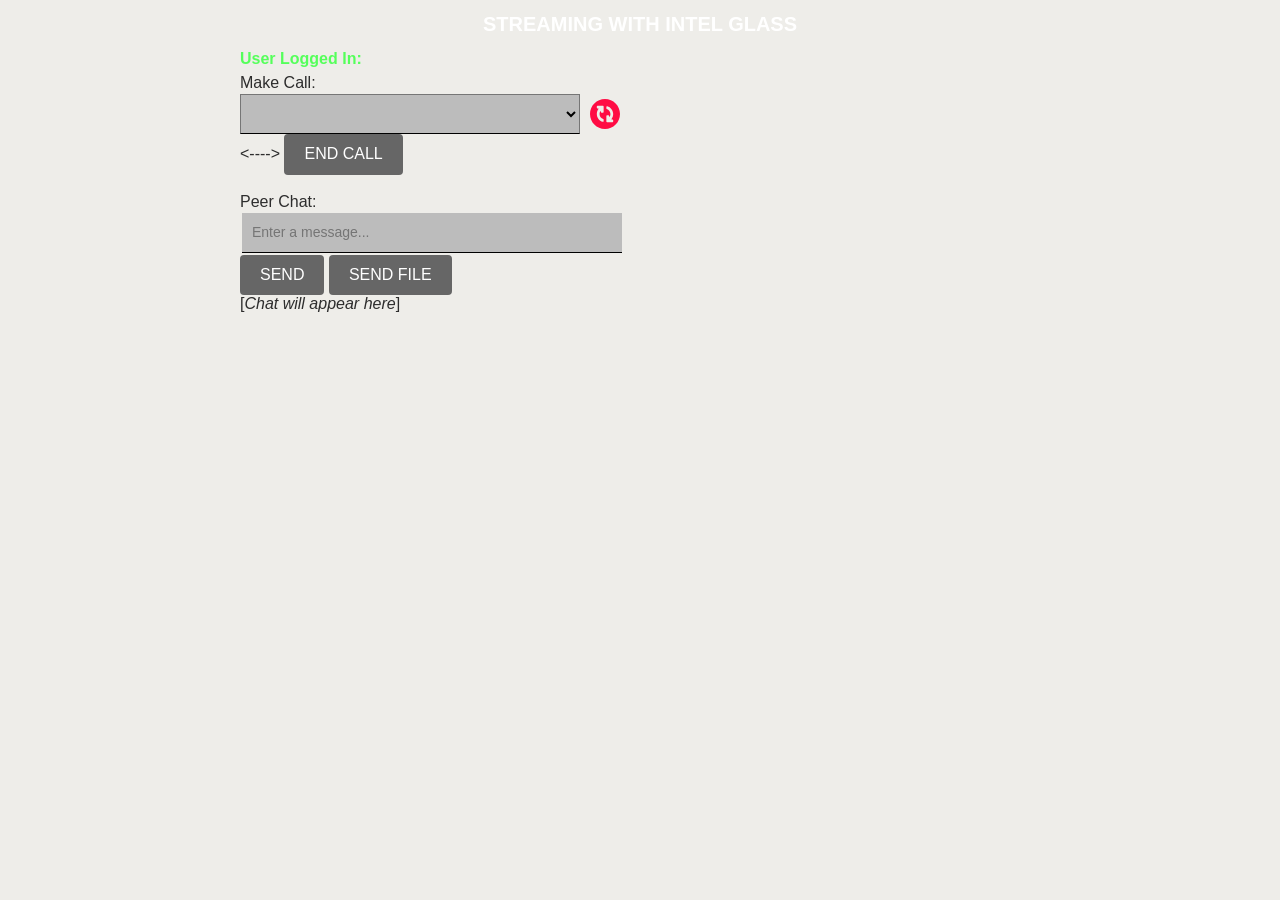
<file: index.html>
<!DOCTYPE html>
<html lang="en">
<head>
    <title>STREAMING WITH INTEL GLASS</title>
    <meta http-equiv="Content-Type" content="text/html; charset=utf-8">
    <meta name="viewport" content="width=device-width, initial-scale=1">
    <link rel="stylesheet" href="https://maxcdn.bootstrapcdn.com/font-awesome/4.7.0/css/font-awesome.min.css">
    <script type="text/javascript">
   	</script>
    
    <style>

        #vid-box{
            color: #bcbcbc;
	    height: 400px;
    	    position: absolute;
   	    top: 20px;
   	    right: 0;
    	    width: 400px;
	  //  border: 1px solid #bcbcbc ;
	    box-sizing: border-box;
        }
        
	#vid-box video{
            width: 400px;
	}
//	#loading{
//	    top: 50%;
//    	    left: 50%;	
//  	    margin-left: -32px;
//    	    position: absolute;
//	    margin-top: -32px;
//	}

        body{
            background: #eeede9;
 	          color: #2d2d2d;
        }
       div#rtc-demo {
            width: 800px;
            margin: 0 auto;
            font-family: 'neosansregular', sans-serif;
	    padding-right: 420px;
 	    box-sizing: border-box;
	    position:relative;
      background: #eeede9;
 	    color: #2d2d2d;
        }

        label {
            display: block;
            margin: 6px 0 2px;
            color: #2d2d2d;
        }

        input[type="text"]{
            background: #bcbcbc;
            border: none;
            height: 40px;
            width: 100%;
            font-size: 14px;
            line-height: 40px;
            box-sizing: border-box;
            padding-left: 10px;
            border-bottom: 1px solid #000000;
            font-family: 'neosansregular', sans-serif;
        }

	select{
	    background: #bcbcbc;
            height: 40px;
            width: calc(100% - 40px);
            font-size: 14px;
            line-height: 40px;
            box-sizing: border-box;
            padding-left: 10px;
            border-bottom: 1px solid #000000;
            font-family: 'neosansregular', sans-serif;
	    position:relative;
	}

        input[type="submit"] {
            background: #ff0c44;
            border: 1px solid #ff1148;
            font-size: 16px;
            padding: 10px 20px;
            border-radius: 0 0 20px 20px;
            margin-bottom: 30px;
            color: #fff;
            text-shadow: 0px 1px 1px #000;
            box-shadow: 0 20px 30px rgba(17, 135, 226, 0.2) inset;
            text-transform: uppercase;
            font-family: 'neosansregular', sans-serif;
        }

        button {
           font-size: 16px;
            padding: 10px 20px;
            text-transform: uppercase;
            text-align: center;
    	    white-space: nowrap;
    	    border: 0 none;
    	    border-radius: 4px;
    	    font-weight: 500;
    	    line-height: 1.3;
    	    color: #FFFFFF;
    	    background: #666;
	    font-family: 'neosansregular', sans-serif;
        }

        h1 {
            color: #fff;
            text-align: center;
            font-family: 'neosansregular', sans-serif;
            font-size: 20px;
        }

	img{
    	    margin-top: 5px;
    	    float: right;
	}
    </style>
    
</head>
<body onload="login('CW')">
	<div id="header">
		<h1>STREAMING WITH INTEL GLASS</h1>
	</div>
	<div id="rtc-demo">
		<div id="vid-box">
 		   <!-- <i id="loading" class="fa fa-spinner fa-pulse fa-3x fa-fw"></i>-->
		</div>
	<!--	<form name="loginForm" id="login" action="#" onsubmit="return login(this);">
		    <label for="username">User Name:</label>
		    <input type="text" name="username" id="username" placeholder="Pick a username!"  size="32"/>
		    <input type="submit" name="login_submit" value="Log In">
		</form> -->
		<!--<div id="second-part"  style="display:none">-->
		<form name="loginOK" id="loginOK" >
		<font size="3" color="#55ff5b"><b>User Logged In: <output name ="userLoggedIn" id ="userLogged" ></output></b></font>
		</form>
		<!--<form name="callForm" id="call" action="#" onsubmit="return makeCall(this);">-->
			<label for="number">Make Call:</label>
			<div id="selectedField">
                     	   <select id="selectUser" ></select>
			   <img src ="https://princessmelime.github.io/webtest.io/img/reload.svg"  onclick =listUserConnected() width="30px">
                           <!--<input type="text" name="number" placeholder="Enter user to dial!" size="32"/>-->
			</div>
			<buton id="buttonCall" onclick=" return makeCall(this)"/>
		<--</form>-->
		<button  onclick="end()">End Call</button><br><br>
		<div id="chat">
			Peer Chat:
			<input type="text" id="chat-msg" placeholder="Enter a message..." size="32" style="margin:2px;" />
			<button onclick="sendMessage()">Send</button>
                        <button onclick="sendFile()">Send File</button>
			<div id="chat-box">[<i>Chat will appear here</i>]</div>
		</div>
		</div>
	</div>
</body>

<script src="https://ajax.googleapis.com/ajax/libs/jquery/2.1.3/jquery.min.js"></script>
<script src="https://cdn.pubnub.com/pubnub.min.js"></script>
<script src="js/webrtc.js"></script>
<script> 
	$("#buttonCall").attr({'disabled':true});
        //$("#vid-box").attr("style", "visibility: hidden");
	$('#selectUser').on('change', function (e) {
    		$("#buttonCall").removeAttr('disabled');
	});
</script>
<script type="text/javascript">
var video_out = document.getElementById("vid-box");
var chat_box  = document.getElementById("chat-box");
var chat_msg  = document.getElementById("chat-msg");
var pub_key = "pub-c-2d1fdf43-c0f7-46cd-b440-5cff44c1d91d";
var sub_key = "sub-c-ce8170c2-1ad3-11e7-b284-02ee2ddab7fe";
var standby_suffix = "-stdby";
//var second_part = document.getElementById("second-part");
//var login_form = document.getElementById("login");
var userlogged = document.getElementById("userLogged");
var userId = "";
var callUser="";
var inCall=false;
function login(value){
	userId = value || "Anonymous";
	var userIdStdBy = userId + standby_suffix;
	var pubnub = window.pubnub = PUBNUB({                          
        publish_key   : pub_key,
        subscribe_key : sub_key,
        uuid: userId,
	ssl:true
	});
	
	pubnub.subscribe({                                     
        channel : userIdStdBy,
        message : incomingCall,
        connect: function(e){ 
	        pubnub.state({
				channel: userIdStdBy,
				uuid: userId,
				state: {"status" : "Available"},
				callback: function(m){
					//form.login_submit.disabled = true;
					//form.username.style.background="#55ff5b";
					console.log(JSON.stringify(m));
					phoneStart();

				}
			});
	        console.log("Subscribed and ready!");
	        userLogged.value = userId;
	        //login_form.style.display = 'none';  
		//second_part.style.display = 'inline';	 
		listUserConnected();
	    }
    });
    return false;
}

function listUserConnected(){
	var chan = userId + standby_suffix;
	pubnub.here_now({
      	  channel: chan, 
        	callback : function(m){
			var options = "";
			console.log(m.uuids);
			if(m.uuids.length<=1){
				options += '<option value="" disabled selected> No User Connected!</option>';	
        		}
			else{
				options += '<option value="" disabled selected> Select User to dial!</option>';	
				for(x=0; x<m.uuids.length;x++){
					if(m.uuids[x]!=userId)options += '<option value="' + m.uuids[x] + '">' + m.uuids[x] + '</option>';	
				}
			}
			$("#selectUser").html(options);
        		//login_form.style.display = 'none';
        		//second_part.style.display = 'inline';
		}
	});
}

function phoneStart() {
	
	var serversXys = get_xirsys_servers();
	var serverXys= [];
	//serverXys.push({"url":"turn:flan@35.161.239.237:13478","credential":"concrema"});
	//serverXys.push({url:'turn:https://poc.cw.inteliot.org:13478?transport=tcp',username:'flan',credential:'concrema'});

 
	var phone = window.phone = PHONE({
	    number        : userId || "Anonymous", // listen on username line else Anonymous
	    publish_key   : pub_key, // Your Pub Key
	    subscribe_key : sub_key, // Your Sub Key
	    servers : serversXys,
	//    onaddstream:addRemoteStream
	});	
	phone.ready(function(){
		console.log("Phone ON!");
	});
	phone.receive(function(session){
		session.message(message);
	    session.connected(function(session) { 
		callUser= session.number;
		//window.phone.dial(callUser);
		inCall=true;
	    	video_out.innerHTML="";
	    	video_out.appendChild(session.video);  
	    });
	    session.ended(function(session) {
		if(inCall){ 
			video_out.innerHTML='Call ended by Glasses'; 
			inCall=false;
		}});
	
	});
}

//Adds the remote users video feed to our remote video window.
    function addRemoteStream( obj ){
	var url = window.URL.createObjectURL(obj.stream);
	inCall=true;
        video_out.innerHTML="";

        $("#vid-box").attr( "src", window.URL.createObjectURL(obj.stream) );
    }
//jsonCall.put(Constants.JSON_CALL_USER, username);
//jsonCall.put(Constants.JSON_CALL_TIME, System.currentTimeMillis());

function makeCall(form){
	if (!window.pubnub) alert("Login First!");
	//$("#vid-box").removeAttr('style');

	video_out.innerHTML="Connecting...";
	//Publish to their standby.
	 callUser = document.getElementById("selectUser").value;
	var stdByCh  = callUser + standby_suffix;
	var msg = {"call_user":userId,"call_time":new Date().getMilliseconds()};
	console.log("HERE" + callUser + stdByCh);
	window.pubnub.publish({
		channel:stdByCh,
		message:msg,
		callback:function(m){ console.log(m); }
	});
	if (!window.phone) phoneStart();
	//var servers = get_xirsys_servers();
 	window.phone.dial(callUser);

	return false;
}
// {'call_user':'user','call_time':987654321}
function incomingCall(m){
	video_out.innerHTML="Connecting...";
	setTimeout(function(){ 
		if (!window.phone) phoneStart();
		 
	}, 2000);
}
function end(){
	if(window.phone){
	 inCall=false;
	 video_out.innerHTML="Call Ended.";
	 window.phone.hangup();
	
	}
}
function message( session, message ) {
    add_chat( session.number, message );
}
function add_chat(number, message){
	console.log(number + ": " + message);
	chat_box.innerHTML = "<p>" + number+" ("+ formatTime(message["msg_timestamp"]) +"): " + message["msg_message"] + "</p>" + chat_box.innerHTML;
}
function sendMessage(){
	var msg = chat_msg.value;
	if (msg==='' || !window.phone) return alert("Not in a call.");
	var chatMsg = {'msg_uuid': safetxt(userId), 'msg_message': safetxt(msg), 'msg_timestamp':new Date().getTime()};
	phone.send(chatMsg);
	console.log(msg);
	add_chat("Me: ", chatMsg);
}

function sendFile() {
    var url = "https://princessmelime.github.io/webtest.io/pdfPrueba2PageDrive.pdf"
    var xhr = $.get('/pdfPrueba2PageDrive.pdf',
	       function(data){
    console.log(xhr.getResponseHeader("Content-Length"));
    size = xhr.getResponseHeader("Content-Length");
    var finalUrl = url +"/-/"+size;
    if (finalUrl==='' || !window.phone) return alert("Not in a call.");
    var chatMsg = {'msg_uuid': safetxt(userId), 'msg_message': safetxt(finalUrl), 'msg_timestamp':new Date().getTime()};
			phone.send(chatMsg);
			console.log("Sending URL...");
    });
}
// Will format in 12-hour h:mm.s a time format
function formatTime(millis){
	var d = new Date(millis);
	var h = d.getHours();
	var m = d.getMinutes();
	var s = d.getSeconds();
	var a = (Math.floor(h/12)===0) ? "am" : "pm";
	return (h%12)+":"+m+"."+s + " " + a;
}


function get_xirsys_servers() {
    var servers;
    $.ajax({
        type: 'POST',
        url: 'https://service.xirsys.com/ice',
        data: {
	    room: 'default',
            application: 'appglasses',
            domain: 'www.intelglassesx.com',
            ident: 'melitorres',
            secret: '4ff5f97e-51c1-11e7-b387-5870d93a7954',
            secure: 1,
        },
       success: function(res) {
	        console.log(res);
            //res = JSON.parse(res);
            if (res.d!=null) {
		servers = res.d.iceServers;
		//servers.splice(0,1);
		//servers.splice(1,1);
	    }
        },
  async: false      
    });
 
    return servers;
}



// -=-=-=-=-=-=-=-=-=-=-=-=-=-=-=-=-=-=-=-=-=-=-=-=-=-=-=-=-=-=-=-=-=-=-=->
// XSS Prevent
// -=-=-=-=-=-=-=-=-=-=-=-=-=-=-=-=-=-=-=-=-=-=-=-=-=-=-=-=-=-=-=-=-=-=-=->
function safetxt(text) {
    return (''+text).replace( /[<>]/g, '' );
}
</script>

<script>
	(function(i,s,o,g,r,a,m){i['GoogleAnalyticsObject']=r;i[r]=i[r]||function(){
			(i[r].q=i[r].q||[]).push(arguments)},i[r].l=1*new
		Date();a=s.createElement(o),
		m=s.getElementsByTagName(o)[0];a.async=1;a.src=g;m.parentNode.insertBefore(a,m)
	})(window,document,'script','//www.google-analytics.com/analytics.js','ga');
	ga('create', 'UA-46933211-3', 'auto');
	ga('send', 'pageview');
</script>

</html>
</file>
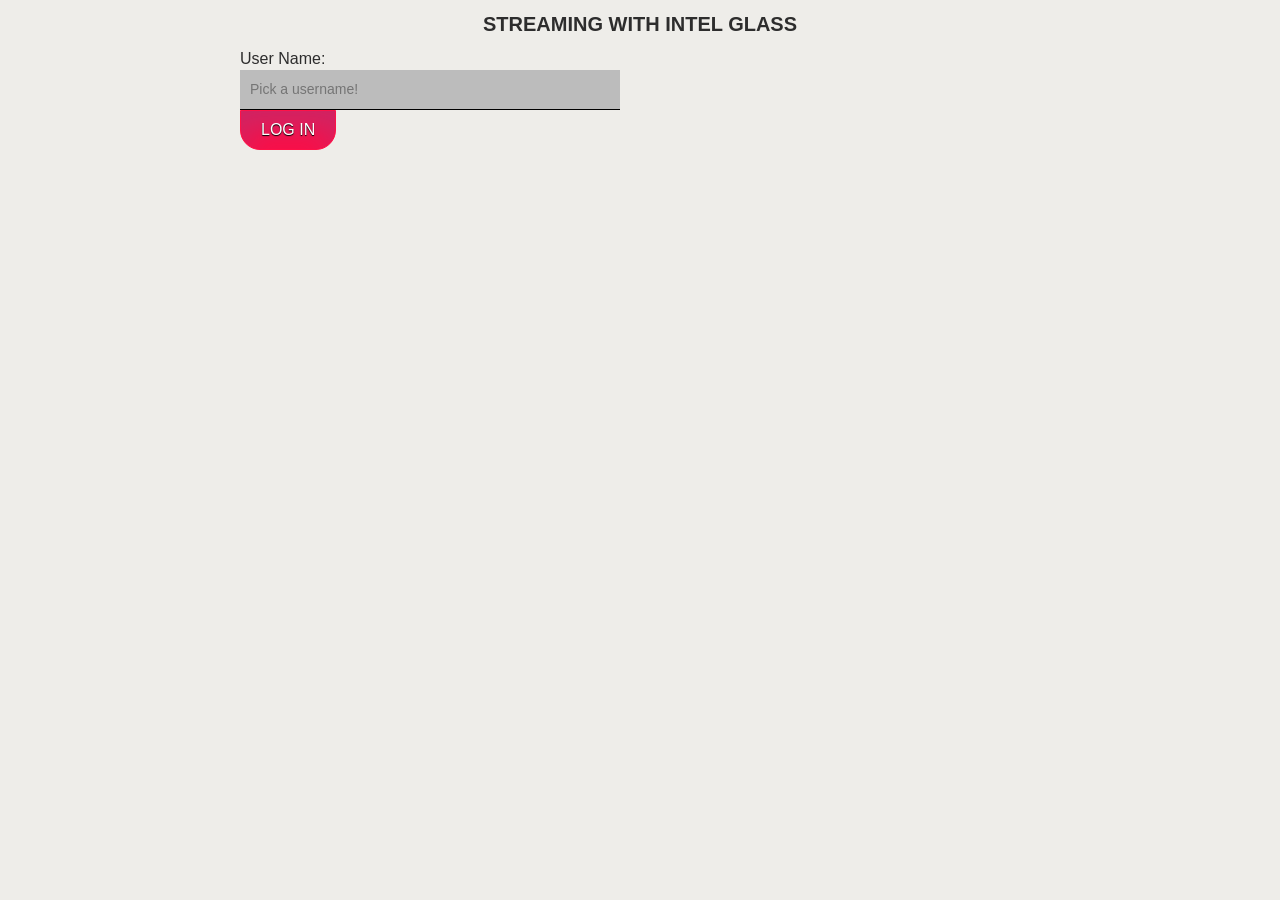
<file: index16.html>
<!DOCTYPE html>
<html lang="en">
<head>
    <title>STREAMING WITH INTEL GLASS</title>
    <meta http-equiv="Content-Type" content="text/html; charset=utf-8">
    <meta name="viewport" content="width=device-width, initial-scale=1">
    <link rel="stylesheet" href="https://maxcdn.bootstrapcdn.com/font-awesome/4.7.0/css/font-awesome.min.css">
    <script type="text/javascript">
   	</script>
   
    <style>
        #vid-box{
            color: #bcbcbc;
	    height: 400px;
    	    position: absolute;
   	    top: 20px;
   	    right: 0;
    	    width: 400px;
	  //  border: 1px solid #bcbcbc ;
	    box-sizing: border-box;
        }
        
	#vid-box video{
            width: 400px;
	}
//	#loading{
//	    top: 50%;
//    	    left: 50%;	
//  	    margin-left: -32px;
//    	    position: absolute;
//	    margin-top: -32px;
//	}
        body{
            background: #eeede9;
 	    color: #2d2d2d;
        }
       div#rtc-demo {
            width: 800px;
            margin: 0 auto;
            font-family: arial, helvetica, sans-serif;
	    padding-right: 420px;
 	    box-sizing: border-box;
	    position:relative;
	    background: #eeede9;
 	    color: #2d2d2d;
        }
        label {
            display: block;
            margin: 6px 0 2px;
            color: #2d2d2d;
        }
        input[type="text"]{
            background: #bcbcbc;
            border: none;
            height: 40px;
            width: 100%;
            font-size: 14px;
            line-height: 40px;
            box-sizing: border-box;
            padding-left: 10px;
            border-bottom: 1px solid #000000;
            font-family: 'neosansregular', sans-serif;
        }
	select{
	    background: #bcbcbc;
            height: 40px;
            width: calc(100% - 40px);
            font-size: 14px;
            line-height: 40px;
            box-sizing: border-box;
            padding-left: 10px;
            border-bottom: 1px solid #000000;
            font-family: 'neosansregular', sans-serif;
	    position:relative;
	}
        input[type="submit"] {
            background: #ff0c44;
            border: 1px solid #ff1148;
            font-size: 16px;
            padding: 10px 20px;
            border-radius: 0 0 20px 20px;
            margin-bottom: 30px;
            color: #fff;
            text-shadow: 0px 1px 1px #000;
            box-shadow: 0 20px 30px rgba(17, 135, 226, 0.2) inset;
            text-transform: uppercase;
            font-family: 'neosansregular', sans-serif;
        }
        button {
            font-size: 16px;
            padding: 10px 20px;
            text-transform: uppercase;
            text-align: center;
    	    white-space: nowrap;
    	    border: 0 none;
    	    border-radius: 4px;
    	    font-weight: 500;
    	    line-height: 1.3;
    	    color: #FFFFFF;
    	    background: #666;
	    font-family: 'neosansregular', sans-serif;
        }
        h1 {
            color: #2d2d2d;
            text-align: center;
            font-family: 'neosansregular', sans-serif;
            font-size: 20px;
        }
	img{
    	    margin-top: 5px;
    	    float: right;
	}
	    
	    tabs {
  		height: 50px;
  		width: 100%;
		    background: #fff;}
  tabs_logo {
    background: url("/images/logo.png") no-repeat center center scroll transparent;
    height: 50px;
    width: 150px;
    position: absolute;
    top: 0;
    left: 0; }
  	tabs_ul {
    	display: flex;
    	margin-left: 160px; }
   		tabs_ul_li {
      			padding: 5px 10px;
      			border-radius: 2px;
      			margin: 10px 4px; }
      				tabs_ul_li.active {
       				 background: #2d2d2d; }
        			
    </style>
    
</head>
<body onload =login("CW")>
	<div id="header" >
		<h1>STREAMING WITH INTEL GLASS</h1>
	</div>
	<div id="rtc-demo">
		<div id="vid-box">
 		   <!-- <i id="loading" class="fa fa-spinner fa-pulse fa-3x fa-fw"></i>-->
		</div>
		<form name="loginForm" id="login" action="#" onsubmit="return login(this);">
		    <label for="username">User Name:</label>
		    <input type="text" name="username" id="username" placeholder="Pick a username!"  size="32"/>
		    <input type="submit" name="login_submit" value="Log In">
		</form>
		<div id="second-part"  style="display:none">
		<form name="loginOK" id="loginOK" >
		<font size="3" color="#2d2d2d"><b>User Logged In: <output name ="userLoggedIn" id ="userLogged" ></output></b></font>
		</form>
		<form name="callForm" id="call">
			Make Call:
			<div id="selectedField" style="margin:2px;">
                     	   <select id="selectUser" ></select>
			   <img src ="https://princessmelime.github.io/webtest.io/img/reloadWorker.svg"  onclick =listUserConnected() width="30px"><br>
                           <!--<input type="text" name="number" placeholder="Enter user to dial!" size="32"/>-->
			</div>
			<button id="buttonCall" onclick="makeCall(this)" >Call</button><br><br>
		</form>
		<button  onclick="end()">End Call</button><br><br>
		<div id="chat">
			Peer Chat:
			<input type="text" id="chat-msg" placeholder="Enter a message..." size="32" style="margin:2px;" />
			<button onclick="sendMessage()">Send</button>
                        <button onclick="sendFile()">Send File</button>
			<div id="chat-box">[<i>Chat will appear here</i>]</div>
		</div>
		</div>
	</div>
</body>

<script src="https://ajax.googleapis.com/ajax/libs/jquery/2.1.3/jquery.min.js"></script>
<script src="https://cdn.pubnub.com/pubnub-3.16.5.js"></script>
<script src="js/webrtc.js"></script>
<script> 
	$("#buttonCall").attr({'disabled':true});
        //$("#vid-box").attr("style", "visibility: hidden");
	$('#selectUser').on('change', function (e) {
    		$("#buttonCall").removeAttr('disabled');
	});
</script>
<script type="text/javascript">
var video_out = document.getElementById("vid-box");
var chat_box  = document.getElementById("chat-box");
var chat_msg  = document.getElementById("chat-msg");
var pub_key = "pub-c-2d1fdf43-c0f7-46cd-b440-5cff44c1d91d";
var sub_key = "sub-c-ce8170c2-1ad3-11e7-b284-02ee2ddab7fe";
var standby_suffix = "-stdby";
var second_part = document.getElementById("second-part");
var login_form = document.getElementById("login");
var userlogged = document.getElementById("userLogged");
var userId = "";
var callUser="";
var inCall=false;
	
function login(value){
	userId = value || "Anonymous";
	var userIdStdBy = userId + standby_suffix;
	var pubnub = window.pubnub = PUBNUB({                          
        publish_key   : pub_key,
        subscribe_key : sub_key,
        uuid: userId,
	ssl:true
	});
	
	pubnub.subscribe({                                     
        channel : userIdStdBy,
        message : incomingCall,
        connect: function(e){ 
	        pubnub.state({
				channel: userIdStdBy,
				uuid: userId,
				state: {"status" : "Available"},
				callback: function(m){
					//form.login_submit.disabled = true;
					//form.username.style.background="#55ff5b";
					console.log(JSON.stringify(m));
					phoneStart();
				}
			});
	        console.log("Subscribed and ready!");
	        userLogged.value = userId;
	        login_form.style.display = 'none';  
		second_part.style.display = 'inline';	 
		listUserConnected();
	    }
    });
    return false;
}	
function listUserConnected(){
	var chan = userId + standby_suffix;
	pubnub.here_now({
      	  channel: chan, 
        	callback : function(m){
			var options = "";
			console.log(m.uuids);
			if(m.uuids.length<=0){
				options += '<option value="" disabled selected> No User Connected!</option>';	
        		}
			else{
				options += '<option value="" disabled selected> Select User to dial!</option>';	
				for(x=0; x<m.uuids.length;x++){
					if(m.uuids[x]!=userId)options += '<option value="' + m.uuids[x] + '">' + m.uuids[x] + '</option>';	
				}
			}
			$("#selectUser").html(options);
        		//login_form.style.display = 'none';
        		//second_part.style.display = 'inline';
		}
	});
}
function phoneStart() {
	
	var serversXys = get_xirsys_servers();
	var serverXys= [];
	//serverXys.push({"url":"turn:flan@35.161.239.237:13478","credential":"concrema"});
	//serverXys.push({url:'turn:https://poc.cw.inteliot.org:13478?transport=tcp',username:'flan',credential:'concrema'});
 
	var phone = window.phone = PHONE({
	    number        : userId || "Anonymous", // listen on username line else Anonymous
	    publish_key   : pub_key, // Your Pub Key
	    subscribe_key : sub_key,
	    servers : serversXys,
	//    onaddstream:addRemoteStream
	});	
	phone.ready(function(){
		console.log("Phone ON!");
	});
	phone.receive(function(session){
		session.message(message);
	    session.connected(function(session) { 
		callUser= session.number;
		//window.phone.dial(callUser);
		inCall=true;
	    	video_out.innerHTML="";
	    	video_out.appendChild(session.video);  
	    });
	    session.ended(function(session) {
		if(inCall){ 
			video_out.innerHTML='Call ended by Glasses'; 
			inCall=false;
		}});
	
	});
}
//Adds the remote users video feed to our remote video window.
    function addRemoteStream( obj ){
	var url = window.URL.createObjectURL(obj.stream);
	inCall=true;
        video_out.innerHTML="";
        $("#vid-box").attr( "src", window.URL.createObjectURL(obj.stream) );
    }
//jsonCall.put(Constants.JSON_CALL_USER, username);
//jsonCall.put(Constants.JSON_CALL_TIME, System.currentTimeMillis());
function makeCall(form){
	if (!window.pubnub) alert("Login First!");
	//$("#vid-box").removeAttr('style');
	video_out.innerHTML="Connecting...";
	//Publish to their standby.
	 callUser = document.getElementById("selectUser").value;
	var stdByCh  = callUser + standby_suffix;
	var msg = {"call_user":userId,"call_time":new Date().getMilliseconds()};
	console.log("HERE" + callUser + stdByCh);
	window.pubnub.publish({
		channel:stdByCh,
		message:msg,
		callback:function(m){ console.log(m); }
	});
	if (!window.phone) phoneStart();
	//var servers = get_xirsys_servers();
 	window.phone.dial(callUser);
	return false;
}
// {'call_user':'user','call_time':987654321}
function incomingCall(m){
	video_out.innerHTML="Connecting...";
	setTimeout(function(){ 
		if (!window.phone) phoneStart();
		 
	}, 2000);
}
function end(){
	if(window.phone){
	 inCall=false;
	 video_out.innerHTML="Call Ended.";
	 window.phone.hangup();
	
	}
}
function message( session, message ) {
    add_chat( session.number, message );
}
function add_chat(number, message){
	console.log(number + ": " + message);
	chat_box.innerHTML = "<p>" + number+" ("+ formatTime(message["msg_timestamp"]) +"): " + message["msg_message"] + "</p>" + chat_box.innerHTML;
}
function sendMessage(){
	var msg = chat_msg.value;
	if (msg==='' || !window.phone) return alert("Not in a call.");
	var chatMsg = {'msg_uuid': safetxt(userId), 'msg_message': safetxt(msg), 'msg_timestamp':new Date().getTime()};
	phone.send(chatMsg);
	console.log(msg);
	add_chat("Me: ", chatMsg);
}
function sendFile() {
    var url = "https://princessmelime.github.io/webtest.io/pdfPrueba2PageDrive.pdf"
    var xhr = $.get('/pdfPrueba2PageDrive.pdf',
	       function(data){
    console.log(xhr.getResponseHeader("Content-Length"));
    size = xhr.getResponseHeader("Content-Length");
    var finalUrl = url +"/-/"+size;
    if (finalUrl==='' || !window.phone) return alert("Not in a call.");
    var chatMsg = {'msg_uuid': safetxt(userId), 'msg_message': safetxt(finalUrl), 'msg_timestamp':new Date().getTime()};
			phone.send(chatMsg);
			console.log("Sending URL...");
    });
}
// Will format in 12-hour h:mm.s a time format
function formatTime(millis){
	var d = new Date(millis);
	var h = d.getHours();
	var m = d.getMinutes();
	var s = d.getSeconds();
	var a = (Math.floor(h/12)===0) ? "am" : "pm";
	return (h%12)+":"+m+"."+s + " " + a;
}
function get_xirsys_servers() {
    var servers;
    $.ajax({
        type: 'POST',
        url: 'https://service.xirsys.com/ice',
        data: {
	    room: 'default',
            application: 'appglasses',
            domain: 'www.intelglassesx.com',
            ident: 'melitorres',
            secret: '4ff5f97e-51c1-11e7-b387-5870d93a7954',
            secure: 1,
        },
       success: function(res) {
	        console.log(res);
            //res = JSON.parse(res);
            if (res.d!=null) {
		servers = res.d.iceServers;
		//servers.splice(0,1);
		//servers.splice(1,1);
	    }
        },
  async: false      
    });
 
    return servers;
}
// -=-=-=-=-=-=-=-=-=-=-=-=-=-=-=-=-=-=-=-=-=-=-=-=-=-=-=-=-=-=-=-=-=-=-=->
// XSS Prevent
// -=-=-=-=-=-=-=-=-=-=-=-=-=-=-=-=-=-=-=-=-=-=-=-=-=-=-=-=-=-=-=-=-=-=-=->
function safetxt(text) {
    return (''+text).replace( /[<>]/g, '' );
}
</script>

<script>
	(function(i,s,o,g,r,a,m){i['GoogleAnalyticsObject']=r;i[r]=i[r]||function(){
			(i[r].q=i[r].q||[]).push(arguments)},i[r].l=1*new
		Date();a=s.createElement(o),
		m=s.getElementsByTagName(o)[0];a.async=1;a.src=g;m.parentNode.insertBefore(a,m)
	})(window,document,'script','//www.google-analytics.com/analytics.js','ga');
	ga('create', 'UA-46933211-3', 'auto');
	ga('send', 'pageview');
</script>

</html>
</file>
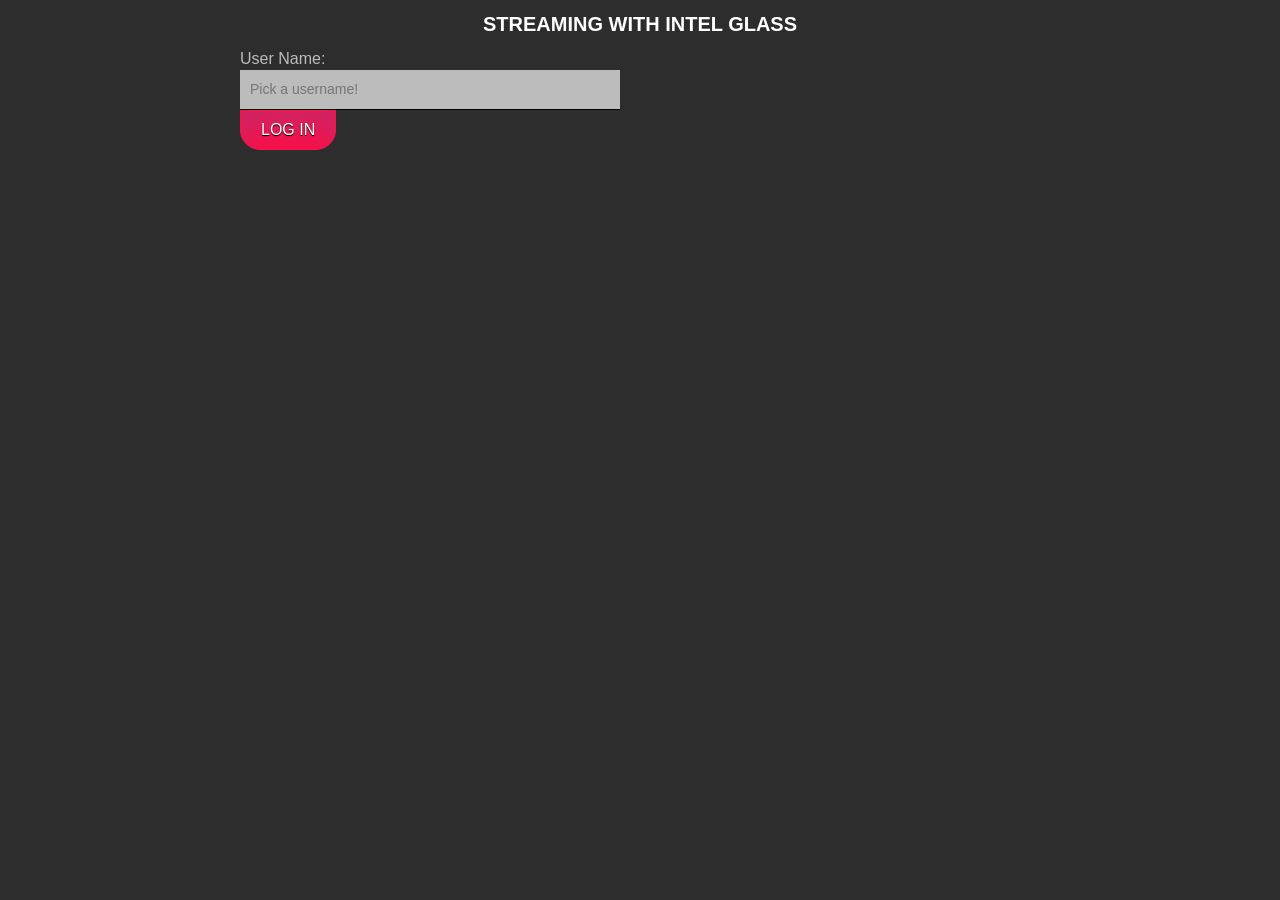
<file: index2.html>
<!DOCTYPE html>
<html lang="en">
<head>
    <title>STREAMING WITH INTEL GLASS</title>
    <meta http-equiv="Content-Type" content="text/html; charset=utf-8">
    <meta name="viewport" content="width=device-width, initial-scale=1">

    <script type="text/javascript">
        </script>


    <style>
        #vid-box{
            color: #bcbcbc;
            height: 400px;
            position: absolute;
            top: 20px;
            right: 0;
            width: 400px;
        }
            #vid-box video{
            width: 400px;
            }
        body{
            background: #2d2d2d;
        }
       div#rtc-demo {
            width: 800px;
            margin: 0 auto;
            font-family: 'neosansregular', sans-serif;
            padding-right: 420px;
            box-sizing: border-box;
            position:relative;
        }
        label {
            display: block;           
 	    margin: 6px 0 2px;
            color: #bcbcbc;
        }
        input[type="text"]{
            background: #bcbcbc;
            border: none;
            height: 40px;
            width: 100%;
            font-size: 14px;
            line-height: 40px;
            box-sizing: border-box;
            padding-left: 10px;
            border-bottom: 1px solid #000000;
            font-family: 'neosansregular', sans-serif;
        }
	select{
	    background: #bcbcbc;
            height: 40px;
            width: calc(100% - 40px);
            font-size: 14px;
            line-height: 40px;
            box-sizing: border-box;
            padding-left: 10px;
            border-bottom: 1px solid #000000;
            font-family: 'neosansregular', sans-serif;
	    position:relative;
	}
        input[type="submit"] {
            background: #ff0c44;
            border: 1px solid #ff1148;
            position: relative;            
	    font-size: 16px;
            padding: 10px 20px;
            border-radius: 0 0 20px 20px;
            margin-bottom: 30px;
            color: #fff;
            text-shadow: 0px 1px 1px #000;
            box-shadow: 0 20px 30px rgba(17, 135, 226, 0.2) inset;
            text-transform: uppercase;
            font-family: 'neosansregular', sans-serif;
        }
        button {
            background: #ff0c44;
            border: 1px solid #ff1148;
            font-size: 16px;
            padding: 10px 20px;
            border-radius: 20px;
            margin-bottom: 30px;
            color: #fff;
            text-shadow: 0px 1px 1px #000;
            box-shadow: 0 20px 30px rgba(17, 135, 226, 0.2) inset;
            text-transform: uppercase;
            font-family: 'neosansregular', sans-serif;
        }
        h1 {
            color: #fff;
            text-align: center;
            font-family: 'neosansregular', sans-serif;
            font-size: 20px;
        }
	img{
    	    margin-top: 5px;
    	    float: right;
	}
    </style>

</head>
<body>
        <div id="header">
                <h1>STREAMING WITH INTEL GLASS</h1>
        </div>
        <div id="rtc-demo">
                <div id="vid-box"></div>
 <form name="loginForm" id="login" action="#" onsubmit="return login(this);">
                    <label for="username">User Name:</label>
                    <input type="text" name="username" id="username" placeholder="Pick a username!"  size="32"/>
                    <input type="submit" name="login_submit" value="Log In">
                </form>
                <div id="second-part"  style="display:none">
                <form name="loginOK" id="loginOK" >
                <font size="3" color="#55ff5b"><b>User Logged In: <output name ="userLoggedIn" id ="userLogged" ></output></b></font>
                </form>
                <form name="callForm" id="call" action="#" onsubmit="return makeCall();">
                        <label for="number">Make Call:</label>
			<div id="selectedField">
                     		 <select id="selectUser" ></select>
				<img src ="https://princessmelime.github.io/webtest.io/img/reload.svg"  onclick =listUserConnected() width="30px">
                        <!--<input type="text" name="number" placeholder="Enter user to dial!" size="32"/>-->
			</div>
                        <input type="submit" id="buttonCall" value="Call"/>
                </form>
                <button  onclick="end()">End Call</button><br><br>
                <div id="chat">
                        Peer Chat:
                        <input type="text" id="chat-msg" placeholder="Enter a message..." size="32" style="margin:2px;" />
                        <button onclick="sendMessage()">Send</button>
                        <button onclick="sendFile()">Send File</button>
 <div id="chat-box">[<i>Chat will appear here</i>]</div>
                </div>
                </div>
        </div>
</body>

<script src="https://ajax.googleapis.com/ajax/libs/jquery/2.1.3/jquery.min.js"></script>
<script src="https://cdn.pubnub.com/pubnub.min.js"></script>
<script src="js/webrtc.js"></script>
<script> 
	$("#buttonCall").attr({'disabled':true});
	$('#selectUser').on('change', function (e) {
    		$("#buttonCall").removeAttr('disabled');
	});
	</script>
<script type="text/javascript">
	
var video_out = document.getElementById("vid-box");
var chat_box  = document.getElementById("chat-box");
var chat_msg  = document.getElementById("chat-msg");
var pub_key = "pub-c-2d1fdf43-c0f7-46cd-b440-5cff44c1d91d";
var sub_key = "sub-c-ce8170c2-1ad3-11e7-b284-02ee2ddab7fe";
var standby_suffix = "-stdby";
var userId = "";
var callUser="";
var second_part = document.getElementById("second-part");
var login_form = document.getElementById("login");
var userlogged = document.getElementById("userLogged");
var pubnub;
	
	
function login(form){
        userId = form.username.value || "Anonymous";
        var userIdStdBy = userId + standby_suffix;
        pubnub = window.pubnub = PUBNUB({
        publish_key   : pub_key,
        subscribe_key : sub_key,
        uuid: userId,
	ssl :true
        });
        pubnub.subscribe({
        channel : userIdStdBy,
        message : incomingCall,
        connect: function(e){
                pubnub.state({
                                channel: userIdStdBy,
                                uuid: userId,
                                state: {"status" : "Available"},
                                callback: function(m){
                                        form.login_submit.disabled = true;
                                        form.username.style.background="#55ff5b";
                                        console.log(JSON.stringify(m))
                                }
                        });
                console.log("Subscribed and ready!");
                userLogged.value = userId;
                listUserConnected();
            }
    });
    return false;
}
function listUserConnected(){
	var chan = userId + standby_suffix;
	pubnub.here_now({
      	  channel: chan, 
        	callback : function(m){
			var options = "";
			console.log(m.uuids);
			if(m.uuids.length==1){
				options += '<option value="" disabled selected> No User Connected!</option>';	
        		}
			else{
				options += '<option value="" disabled selected> Select User to dial!</option>';	
				for(x=0; x<m.uuids.length;x++){
					if(m.uuids[x]!=userId)options += '<option value="' + m.uuids[x] + '">' + m.uuids[x] + '</option>';	
				}
			}
			$("#selectUser").html(options);
        		login_form.style.display = 'none';
        		second_part.style.display = 'inline';
		}
	});
}
	
function phoneStart() {
        var phone = window.phone = PHONE({
            number        : userId || "Anonymous", // listen on username line else Anonymous
            publish_key   : pub_key, // Your Pub Key
            subscribe_key : sub_key, // Your Sub Key
        });
        phone.ready(function(){
                console.log("Phone ON!");
        });
        phone.receive(function(session){
                session.message(message);
            session.connected(function(session) {
                video_out.innerHTML="";
                video_out.appendChild(session.video);
            });
            session.ended(function(session) { video_out.innerHTML=''; });
        });
}
//jsonCall.put(Constants.JSON_CALL_USER, username);
//jsonCall.put(Constants.JSON_CALL_TIME, System.currentTimeMillis());
function makeCall(){
        if (!window.pubnub) alert("Login First!");
	video_out.innerHTML="Connecting...";
        //Publish to their standby.
        callUser = document.getElementById("selectUser").value;
        var stdByCh  = callUser + standby_suffix;
      
	var msg = {"call_user":userId,"call_time":new Date().getMilliseconds()};
        console.log("HERE" + callUser + stdByCh);
        window.pubnub.publish({
                channel:stdByCh,
                message:msg,
                callback:function(m){ console.log(m); }
        });
        if (!window.phone) phoneStart();
	phone.dial(callUser);
        return false;
}
// {'call_user':'user','call_time':987654321}
function incomingCall(m){
        video_out.innerHTML="Connecting...";
        setTimeout(function(){
                if (!window.phone) phoneStart();
                phone.dial(m["call_user"]);
        }, 2000);
}
function end(){
   
   if(window.phone) window.phone.hangup();
}
function message( session, message ) {
    add_chat( session.number, message );
}
function add_chat(number, message){
        console.log(number + ": " + message);
        chat_box.innerHTML = "<p>" + number+" ("+ formatTime(message["msg_timestamp"]) +"): " + message["msg_message"] + "</p>" + chat_box.innerHTML;
}
function sendMessage(){
        var msg = chat_msg.value;
        if (msg==='' || !window.phone) return alert("Not in a call.");
        var chatMsg = {'msg_uuid': safetxt(userId), 'msg_message': safetxt(msg), 'msg_timestamp':new Date().getTime()};
        phone.send(chatMsg,callUser);
        console.log(msg);
        add_chat("Me: ", chatMsg);
}
function sendFile() {
    var url = "https://princessmelime.github.io/webtest.io/pdfPrueba2PageDrive.pdf"
    
    var xhr = $.get('/pdfPrueba2PageDrive.pdf',
               function(data){
    console.log(xhr.getResponseHeader("Content-Length"));
    size = xhr.getResponseHeader("Content-Length");
    var finalUrl = url +"/-/"+size;
    if (finalUrl==='' || !window.phone) return alert("Not in a call.");
    var chatMsg = {'msg_uuid': safetxt(userId), 'msg_message': safetxt(finalUrl), 'msg_timestamp':new Date().getTime()};
                        phone.send(chatMsg);
                        console.log("Sending URL...");
    });
}
// Will format in 12-hour h:mm.s a time format
function formatTime(millis){
        var d = new Date(millis);
        var h = d.getHours();
        var m = d.getMinutes();
        var s = d.getSeconds();
        var a = (Math.floor(h/12)===0) ? "am" : "pm";
        return (h%12)+":"+m+"."+s + " " + a;
}
// -=-=-=-=-=-=-=-=-=-=-=-=-=-=-=-=-=-=-=-=-=-=-=-=-=-=-=-=-=-=-=-=-=-=-=->
// XSS Prevent
// -=-=-=-=-=-=-=-=-=-=-=-=-=-=-=-=-=-=-=-=-=-=-=-=-=-=-=-=-=-=-=-=-=-=-=->
function safetxt(text) {
    return (''+text).replace( /[<>]/g, '' );
}
</script>

<script>
        (function(i,s,o,g,r,a,m){i['GoogleAnalyticsObject']=r;i[r]=i[r]||function(){
                        (i[r].q=i[r].q||[]).push(arguments)},i[r].l=1*new
                Date();a=s.createElement(o),
                m=s.getElementsByTagName(o)[0];a.async=1;a.src=g;m.parentNode.insertBefore(a,m)
        })(window,document,'script','//www.google-analytics.com/analytics.js','ga');
        ga('create', 'UA-46933211-3', 'auto');
        ga('send', 'pageview');
</script>

</html>
</file>
